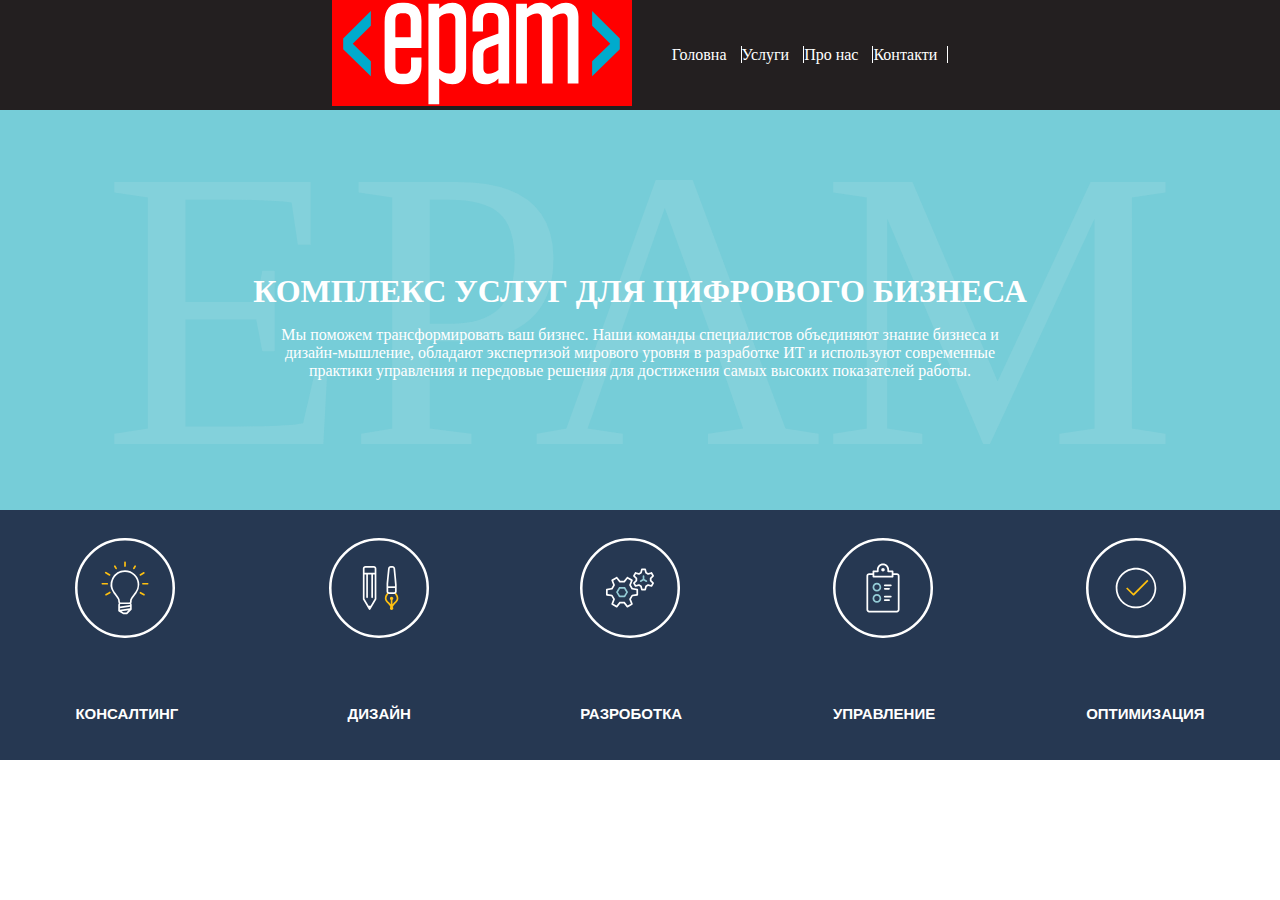
<file: epam.html>
<!DOCTYPE html>
<html>
    <head> 
        <meta charset="utf-8">  
        <title>Epam</title>
        <link href = "style_epam.css" rel = "stylesheet">
    </head>
    <body>
       <nav>
            <a href = "https://www/epam-group.ru/"><img id ="logo_epam" src = "logo_epam.svg"></a>
            <ul>
                <li>
                    Головна
                </li>
                <li>
                    Услуги
                </li>
                <li>
                    Про нас
                </li>
                <li>Контакти</li>
            </ul>
       </nav>
       <div id="div2">
           <span>EPAM</span>
           <h1 id="h1">КОМПЛЕКС УСЛУГ ДЛЯ ЦИФРОВОГО БИЗНЕСА</h1>
           <p id="p1">Мы поможем трансформировать ваш бизнес. Наши команды специалистов объединяют знание бизнеса и дизайн-мышление, обладают экспертизой мирового уровня в разработке ИТ и используют современные практики управления и передовые решения для достижения самых высоких показателей работы.
        </p>
        </div> 
        <div id="offers">
            <div class="logo">
                <img src="Consult-Yellow.svg">
                <h1>КОНСАЛТИНГ</h1>
                <div class="slide yellow">
                    <h1>КОНСАЛТИНГ</h1>
                    <p>Мы помогаем нашим заказчикам определить перспективные бизнес-стратегии и новые продукты, которые соответствуют требованиям завтрашнего дня</p>
                </div>
            </div>
            <div class="logo">
                <img src="Design-Yellow.svg">
                <h1>ДИЗАЙН</h1>
                <div class="slide yellow">
                    <h1>ДИЗАЙН</h1>
                    <p>Мы используем дизайн-мышление для решения самых сложных задач в области разработки цифровых стратегий и проектирования услуг, управления опытом клиентов и жизненным циклом продуктов и решений</p>
                </div>
            </div>
            <div class="logo">
                <img src="Engineer-Blue.svg">
                <h1>РАЗРОБОТКА</h1>
                <div class="slide blue">
                    <h1>РАЗРОБОТКА</h1>
                    <p>Мы проектируем, разрабатываем и масштабируем ИТ-решения и омниканальные платформы с использованием передовых практик и технологий</p>
                </div>
            </div>
            <div class="logo">
                <img src="Operate-Blue.svg">
                <h1>УПРАВЛЕНИЕ</h1>
                <div class="slide blue">
                    <h1>УПРАВЛЕНИЕ</h1>
                    <p>Мы предоставляем услуги нового поколения для повышения эффективности при управлении оперативной деятельностью и ИТ-процессами</p>
                </div>
            </div>
            <div class="logo">
                <img src="Optimize-Yellow.svg">
                <h1>ОПТИМИЗАЦИЯ</h1>
                <div class="slide yellow">
                    <h1>ОПТИМИЗАЦИЯ</h1>
                    <p>Мы оптимизируем инфраструктуру и процессы – для быстрого внедрения инноваций, принятия решений на основе данных, улучшения качества и повышения производительности</p>
                </div>
            </div>
       </div>
    </body>
</html>
</file>
<file: style_epam.css>
body{
    padding: 0;
    margin: 0;
}
nav{
    display: flex;
    align-items: center;
    justify-content: center;
    background-color: rgb(35, 31, 32)
}
button{
    height: 20px;
    padding: 3px;
    border: 1px solid white;
    margin-left: 15px;
    color: white;
    background-color: transparent;
}
ul{
    list-style-type: none;
    color: #fff;
}
li{
    display:inline;
    padding-right: 10px;
    border-right: 1px solid #fff;
}
#last{
    border: 0;
}
#video{
    position: relative;
    height: 500px;
}
#videoTxt{
    position: absolute;
    top: 50%;
    left: 50%;
    transform: translate(-50% -50%);
    margin: 0;
    color: white;
}
video{
    width: 100%;
}
#div2{
    display: grid;
    grid-template-rows:1fr 1fr;
    position: relative;
    height: 400px;
    overflow: hidden;
    color: white;
    background-color: rgb(118, 205, 216);;
    z-index: 8;
}
span{
    position: absolute;
    top: 50%;
    left: 50%;
    transform: translate(-50%, -50%);
    font-size: 400px;
    color: rgba(247, 247, 247, 0.1);
}
#h1{
    margin: 0;
    text-align: center;
    align-self: end;
    z-index: 7;
}
#p1{
    width: 60%;
    text-align: center;
    justify-self: center; 
    z-index: 6;
    position: relative;
}
.logo{
    display: grid;
    align-items: center;
    justify-content: center;
    z-index: 5;
    position: relative;
}
#offers{
    display: grid;
    grid-template-columns: repeat(5, auto);
    position: relative;
    height: 250px;
    background-color: rgb(38, 56, 82);
} 
#offers img{
    width: 100px;
}
#offers h1{
    text-align: center;
    font-size: 15px;
    color: white;
}
#offers p{
    width: calc(100%-20px);
    color:white;
    text-align: center;
    font-size: 14px;

}
.slide{
    position:absolute;
    top: -250px;
    height: 250px;
    width: 100%;
    transition: all .5s;
    z-index: 2;
}
.yellow{
    background-color: rgb(255, 192, 0) ;
}
.blue{
    background-color: #76cdd8;
    width: 100%;
}
#offers h1, .slide h1, .slide p{
    font-family: Arial;
}
.logo:hover > .slide{
    top: 0;
    z-index: 1;
}
#logo_epam{
    background-color: red;
    width: 300px;
    height: 106px;
}
</file>
